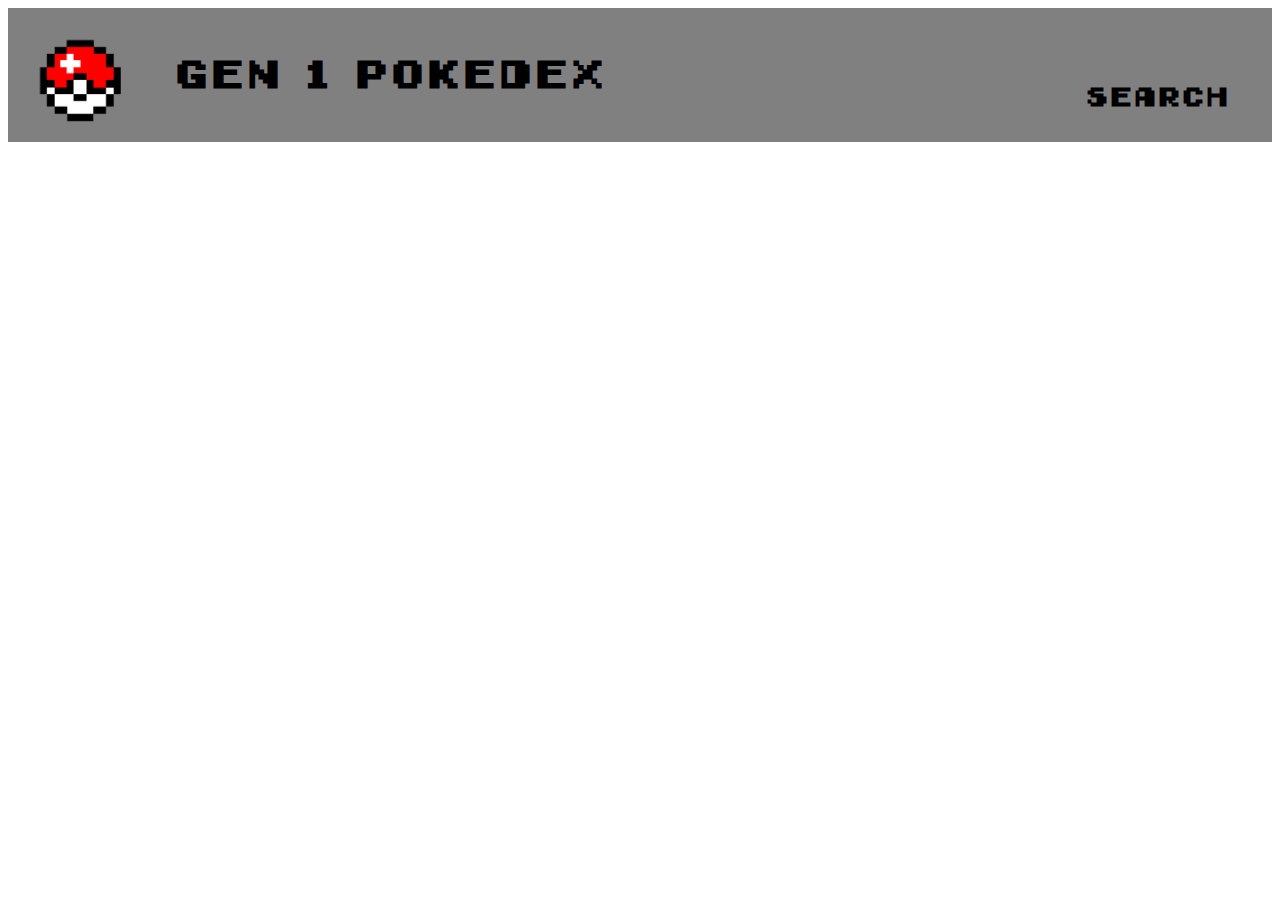
<file: pokemon_page.html>
<!DOCTYPE html>
<html>
<head>
	<title>Pokemon Data Page</title>
	<link href = "style.css" rel = "stylesheet" type = "text/css"/>
	<link href="favicon.ico" rel="icon" type="image/x-icon" />
	<script src="https://cdnjs.cloudflare.com/ajax/libs/jquery/3.3.1/jquery.min.js"></script>
	<script src = "pokemon_page.js"> </script>
</head>

<body>
	<!-- display universal header -->
	<div class = "header">
		<img src = "pokeball.png" alt = "pokeball logo"/>
		<h1 class = "headerpage"> <a href = "index.html"> Gen 1 Pokedex </a></h1>
		<h2 class = 'headerpage'><a href = "search_page.html"> Search</a></h2>
	</div>
<div class = "row">
	<!-- display pokemon's picture on the left side of the page -->
	<div class = "column">
		<div id = "poke_pic">	
		</div>
	</div>
	<!-- display pokemon's description on the middle of the page -->
	<div class = "column">
		<div id = "poke_description">
		</div>
	</div>
	<!-- display pokemon's move list on the right side of the page -->
	<div class = "column">
		<div id = "moves_list">
		</div>
	</div>
</div>
</body>
</html>
</file>
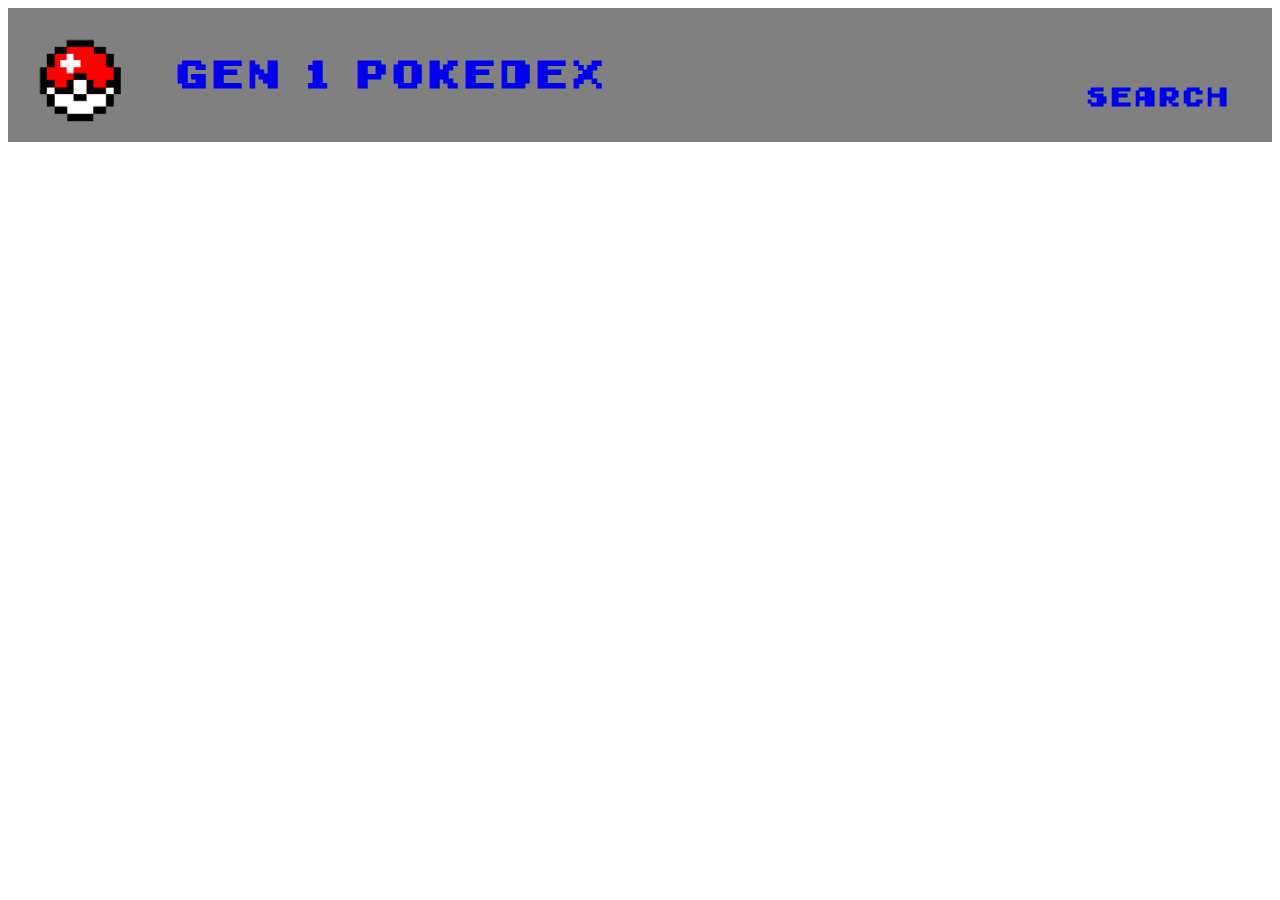
<file: src/pokemon_page.html>
<!DOCTYPE html>
<html>
<head>
	<title>Pokemon Data Page</title>
	<link href = "style.css" rel = "stylesheet" type = "text/css"/>
	<link href="favicon.ico" rel="icon" type="image/x-icon" />
	<script src="https://cdnjs.cloudflare.com/ajax/libs/jquery/3.3.1/jquery.min.js"></script>
	<script src = "pokemon_page.js"> </script>
</head>

<body>
	<div class = "header">
		<img src = "pokeball.png" alt = "pokeball logo"/>
		<h1 class = "headerpage"> <a href = "home_page.html"> Gen 1 Pokedex </a></h1>
		<h2 class = 'headerpage'><a href = "search_page.html"> Search</a></h2>
	</div>

<div class = "row">
	<div class = "column">
		<div id = "poke_pic">	
			<!-- fill in w/ pokemon image here -->
		</div>
	</div>

	<div class = "column">
		<div id = "poke_description">
			<!-- fill in pokemon description here  -->
		</div>
	</div>

	<div class = "column">
		<div id = "moves_list">
			<!-- fill in pokemon moves here -->
		</div>
	</div>


</div>






</body>

</html>
</file>
<file: style.css>
/* Fonts */
@font-face {
	font-family: "GameBoy";
	src: url("GameBoy.ttf") format("truetype");
	font-weight: normal;
}

body {
	font-family: "GameBoy", "Courier New";
}


/* Header */
.header img{
	float: left;
	width: 100px;
	height: 100px;
}
.header h1{
	position: relative;
	left: 50px;
	font-size: 36px;
	
}
.header h2{
	float: right;
	position: relative;
	top: -60px;
	right: 20px;
}
.header {
	background: grey;
	border-width: 3px;
	padding-bottom: 20px;
	padding-top: 20px;
	padding-left: 20px;
	padding-right: 20px;
	margin-bottom: 50px;
}
.headerpage a:link {
	text-decoration: none;
	color: black;
}
.headerpage a:visited {
	color: black;
}
.headerpage a:hover{
	color: white;
}



/* Search Page */
.search input {
	width: 25%;
	padding: 8px 10px;
	margin: 8px 0;
	height: 10%;
	font-size: 15px;
	font-family: "GameBoy";
}
.search button{
	font-family: "GameBoy";
	padding: 10px 32px;
	text-align: center;
	cursor: pointer;
}
.search {
	text-align: center;
}
#results  {
	display: inline-block;
	grid-template-columns: 1fr 1fr 1fr 1fr 1fr 1fr;
}
#results button {
	font-family: "GameBoy";
	width: 200px;
	height: 200px;
	border-radius: 10px;
	margin-bottom: 10px;
	margin-top: 10px;
	margin-left: 10px;
	margin-right: 10px;
}
#results button:hover{
	cursor: pointer;
	background:lightgrey;
}



/* Pokemon Page */
#poke_pic img {
	float: left;
	width: 300px;
	height: 300px;
}
* {
	box-sizing: border-box;
  }
.column {
  float: left;
  width: 33.33%;
  padding: 10px;
}
.row:after {
  content: "";
  display: table;
  clear: both;
}

#poke_description {}





/* Home Page */
#pokemon_table {
	display: grid;
	grid-template-columns: 1fr 1fr 1fr 1fr 1fr 1fr;
}
#pokemon_table button {
	font-family: "GameBoy";
	width: 200px;
	height: 200px;
	border-radius: 10px;
	margin-bottom: 10px;
	margin-top: 10px;
	margin-left: 10px;
	margin-right: 10px;
}
#pokemon_table button:hover{
	cursor: pointer;
	background:lightgrey;

}
</file>
<file: src/style.css>
/* Fonts */
@font-face {
	font-family: "GameBoy";
	src: url("GameBoy.ttf") format("truetype");
	font-weight: normal;
}

body {
	font-family: "GameBoy", "Courier New";
}


/* Header */
.header img{
	float: left;
	width: 100px;
	height: 100px;

}

.header h1{
	position: relative;
	left: 50px;
	font-size: 36px;
	
}

.header h2{
	float: right;
	position: relative;
	top: -60px;
	right: 20px;
}

.header {
	background: grey;
	/*// border-style: solid;*/
	border-width: 3px;
	padding-bottom: 20px;
	padding-top: 20px;
	padding-left: 20px;
	padding-right: 20px;
	margin-bottom: 50px;
}




.headerpage a:link {
	text-decoration: none;
}

.headerpage a:visited {
	color: black;
}

.headerpage a:hover{
	color: white;
}



/* Search Page */

.search input {
	width: 25%;
	padding: 8px 10px;
	margin: 8px 0;
	height: 10%;
	font-size: 15px;
	font-family: "GameBoy";
}

.search button{
	font-family: "GameBoy";
	padding: 10px 32px;
	text-align: center;
	cursor: pointer;
	
}

.search {
	text-align: center;
}

 


#results  {
	display: inline-block;
	grid-template-columns: 1fr 1fr 1fr 1fr 1fr 1fr;


}

#results button {
	font-family: "GameBoy";
	width: 200px;
	height: 200px;
	border-radius: 10px;
	margin-bottom: 10px;
	margin-top: 10px;
	margin-left: 10px;
	margin-right: 10px;
}

#results button:hover{
	cursor: pointer;
	background:lightgrey;

}





/* Pokemon Page */
#poke_pic img {
	float: left;
	width: 300px;
	height: 300px;

}

* {
	box-sizing: border-box;
  }
  

.column {
  float: left;
  width: 33.33%;
  padding: 10px;
}

.row:after {
  content: "";
  display: table;
  clear: both;
}


#poke_description {}




/* Home Page */
#pokemon_table {
	display: grid;
	grid-template-columns: 1fr 1fr 1fr 1fr 1fr 1fr;
}

#pokemon_table button {
	font-family: "GameBoy";
	width: 200px;
	height: 200px;
	border-radius: 10px;
	margin-bottom: 10px;
	margin-top: 10px;
	margin-left: 10px;
	margin-right: 10px;
}


#pokemon_table button:hover{
	cursor: pointer;
	background:lightgrey;

}
</file>
